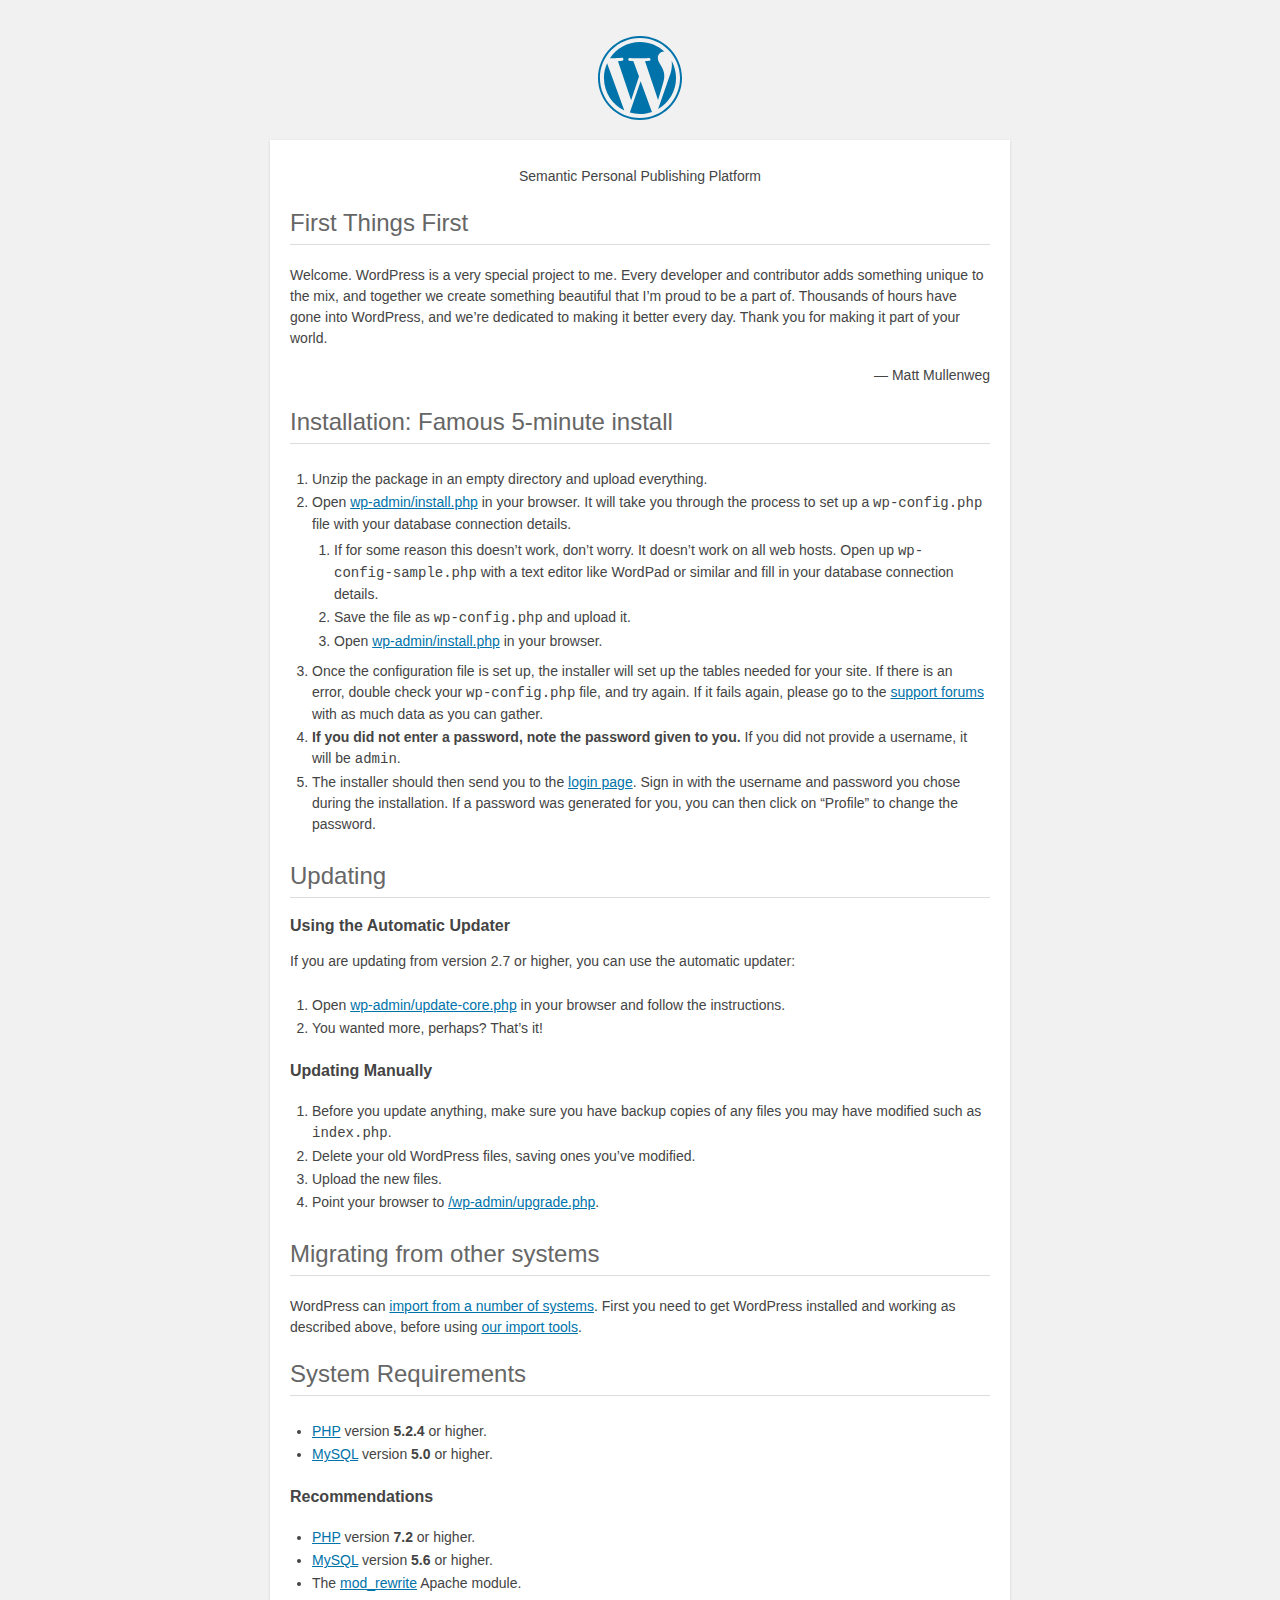
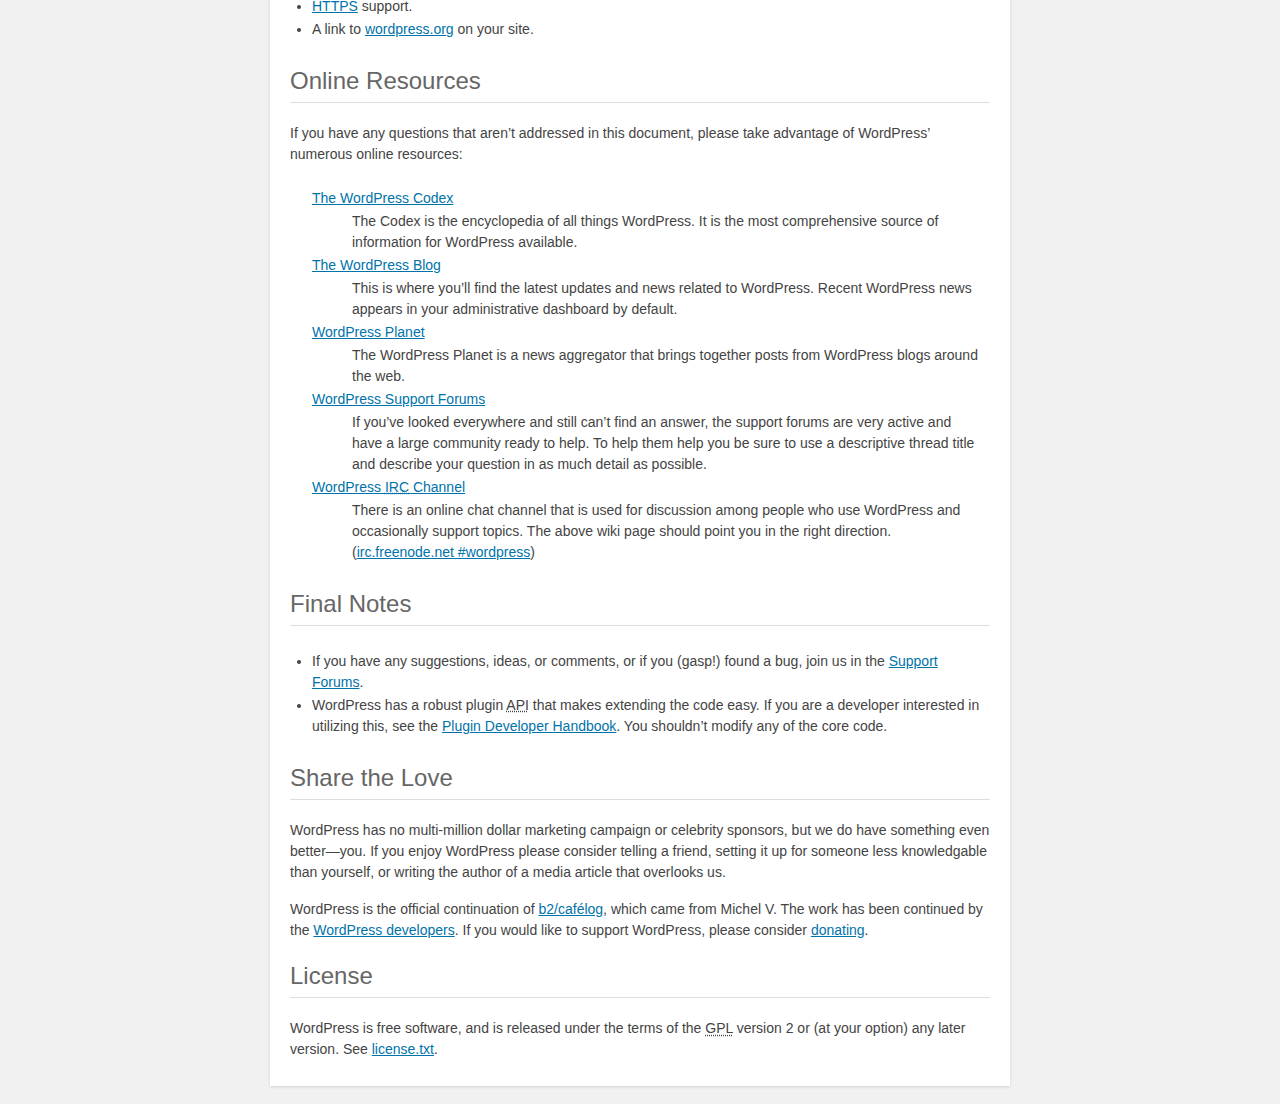
<file: readme.html>
<!DOCTYPE html>
<html lang="en">
<head>
	<meta name="viewport" content="width=device-width" />
	<meta http-equiv="Content-Type" content="text/html; charset=utf-8" />
	<title>WordPress &#8250; ReadMe</title>
	<link rel="stylesheet" href="wp-admin/css/install.css?ver=20100228" type="text/css" />
</head>
<body>
<h1 id="logo">
	<a href="https://wordpress.org/"><img alt="WordPress" src="wp-admin/images/wordpress-logo.png" /></a>
</h1>
<p style="text-align: center">Semantic Personal Publishing Platform</p>

<h2>First Things First</h2>
<p>Welcome. WordPress is a very special project to me. Every developer and contributor adds something unique to the mix, and together we create something beautiful that I&#8217;m proud to be a part of. Thousands of hours have gone into WordPress, and we&#8217;re dedicated to making it better every day. Thank you for making it part of your world.</p>
<p style="text-align: right">&#8212; Matt Mullenweg</p>

<h2>Installation: Famous 5-minute install</h2>
<ol>
	<li>Unzip the package in an empty directory and upload everything.</li>
	<li>Open <span class="file"><a href="wp-admin/install.php">wp-admin/install.php</a></span> in your browser. It will take you through the process to set up a <code>wp-config.php</code> file with your database connection details.
		<ol>
			<li>If for some reason this doesn&#8217;t work, don&#8217;t worry. It doesn&#8217;t work on all web hosts. Open up <code>wp-config-sample.php</code> with a text editor like WordPad or similar and fill in your database connection details.</li>
			<li>Save the file as <code>wp-config.php</code> and upload it.</li>
			<li>Open <span class="file"><a href="wp-admin/install.php">wp-admin/install.php</a></span> in your browser.</li>
		</ol>
	</li>
	<li>Once the configuration file is set up, the installer will set up the tables needed for your site. If there is an error, double check your <code>wp-config.php</code> file, and try again. If it fails again, please go to the <a href="https://wordpress.org/support/" title="WordPress support">support forums</a> with as much data as you can gather.</li>
	<li><strong>If you did not enter a password, note the password given to you.</strong> If you did not provide a username, it will be <code>admin</code>.</li>
	<li>The installer should then send you to the <a href="wp-login.php">login page</a>. Sign in with the username and password you chose during the installation. If a password was generated for you, you can then click on &#8220;Profile&#8221; to change the password.</li>
</ol>

<h2>Updating</h2>
<h3>Using the Automatic Updater</h3>
<p>If you are updating from version 2.7 or higher, you can use the automatic updater:</p>
<ol>
	<li>Open <span class="file"><a href="wp-admin/update-core.php">wp-admin/update-core.php</a></span> in your browser and follow the instructions.</li>
	<li>You wanted more, perhaps? That&#8217;s it!</li>
</ol>

<h3>Updating Manually</h3>
<ol>
	<li>Before you update anything, make sure you have backup copies of any files you may have modified such as <code>index.php</code>.</li>
	<li>Delete your old WordPress files, saving ones you&#8217;ve modified.</li>
	<li>Upload the new files.</li>
	<li>Point your browser to <span class="file"><a href="wp-admin/upgrade.php">/wp-admin/upgrade.php</a>.</span></li>
</ol>

<h2>Migrating from other systems</h2>
<p>WordPress can <a href="https://codex.wordpress.org/Importing_Content">import from a number of systems</a>. First you need to get WordPress installed and working as described above, before using <a href="wp-admin/import.php" title="Import to WordPress">our import tools</a>.</p>

<h2>System Requirements</h2>
<ul>
	<li><a href="https://secure.php.net/">PHP</a> version <strong>5.2.4</strong> or higher.</li>
	<li><a href="https://www.mysql.com/">MySQL</a> version <strong>5.0</strong> or higher.</li>
</ul>

<h3>Recommendations</h3>
<ul>
	<li><a href="https://secure.php.net/">PHP</a> version <strong>7.2</strong> or higher.</li>
	<li><a href="https://www.mysql.com/">MySQL</a> version <strong>5.6</strong> or higher.</li>
	<li>The <a href="https://httpd.apache.org/docs/2.2/mod/mod_rewrite.html">mod_rewrite</a> Apache module.</li>
	<li><a href="https://wordpress.org/news/2016/12/moving-toward-ssl/">HTTPS</a> support.</li>
	<li>A link to <a href="https://wordpress.org/">wordpress.org</a> on your site.</li>
</ul>

<h2>Online Resources</h2>
<p>If you have any questions that aren&#8217;t addressed in this document, please take advantage of WordPress&#8217; numerous online resources:</p>
<dl>
	<dt><a href="https://codex.wordpress.org/">The WordPress Codex</a></dt>
		<dd>The Codex is the encyclopedia of all things WordPress. It is the most comprehensive source of information for WordPress available.</dd>
	<dt><a href="https://wordpress.org/news/">The WordPress Blog</a></dt>
		<dd>This is where you&#8217;ll find the latest updates and news related to WordPress. Recent WordPress news appears in your administrative dashboard by default.</dd>
	<dt><a href="https://planet.wordpress.org/">WordPress Planet</a></dt>
		<dd>The WordPress Planet is a news aggregator that brings together posts from WordPress blogs around the web.</dd>
	<dt><a href="https://wordpress.org/support/">WordPress Support Forums</a></dt>
		<dd>If you&#8217;ve looked everywhere and still can&#8217;t find an answer, the support forums are very active and have a large community ready to help. To help them help you be sure to use a descriptive thread title and describe your question in as much detail as possible.</dd>
	<dt><a href="https://codex.wordpress.org/IRC">WordPress <abbr title="Internet Relay Chat">IRC</abbr> Channel</a></dt>
		<dd>There is an online chat channel that is used for discussion among people who use WordPress and occasionally support topics. The above wiki page should point you in the right direction. (<a href="irc://irc.freenode.net/wordpress">irc.freenode.net #wordpress</a>)</dd>
</dl>

<h2>Final Notes</h2>
<ul>
	<li>If you have any suggestions, ideas, or comments, or if you (gasp!) found a bug, join us in the <a href="https://wordpress.org/support/">Support Forums</a>.</li>
	<li>WordPress has a robust plugin <abbr title="application programming interface">API</abbr> that makes extending the code easy. If you are a developer interested in utilizing this, see the <a href="https://developer.wordpress.org/plugins/">Plugin Developer Handbook</a>. You shouldn&#8217;t modify any of the core code.</li>
</ul>

<h2>Share the Love</h2>
<p>WordPress has no multi-million dollar marketing campaign or celebrity sponsors, but we do have something even better&#8212;you. If you enjoy WordPress please consider telling a friend, setting it up for someone less knowledgable than yourself, or writing the author of a media article that overlooks us.</p>

<p>WordPress is the official continuation of <a href="http://cafelog.com/">b2/caf&#233;log</a>, which came from Michel V. The work has been continued by the <a href="https://wordpress.org/about/">WordPress developers</a>. If you would like to support WordPress, please consider <a href="https://wordpress.org/donate/" title="Donate to WordPress">donating</a>.</p>

<h2>License</h2>
<p>WordPress is free software, and is released under the terms of the <abbr title="GNU General Public License">GPL</abbr> version 2 or (at your option) any later version. See <a href="license.txt">license.txt</a>.</p>

</body>
</html>
</file>
<file: wp-admin/css/install.css>
html {
	background: #f1f1f1;
	margin: 0 20px;
}

body {
	background: #fff;
	color: #444;
	font-family: -apple-system, BlinkMacSystemFont, "Segoe UI", Roboto, Oxygen-Sans, Ubuntu, Cantarell, "Helvetica Neue", sans-serif;
	margin: 140px auto 25px;
	padding: 20px 20px 10px 20px;
	max-width: 700px;
	-webkit-font-smoothing: subpixel-antialiased;
	box-shadow: 0 1px 3px rgba(0,0,0,0.13);
}

a {
	color: #0073aa;
}

a:hover,
a:active {
	color: #00a0d2;
}

a:focus {
	color: #124964;
	box-shadow:
		0 0 0 1px #5b9dd9,
		0 0 2px 1px rgba(30, 140, 190, .8);
}

.ie8 a:focus {
	outline: #5b9dd9 solid 1px;
}

h1, h2 {
	border-bottom: 1px solid #ddd;
	clear: both;
	color: #666;
	font-size: 24px;
	padding: 0;
	padding-bottom: 7px;
	font-weight: 400;
}

h3 {
	font-size: 16px;
}

p, li, dd, dt {
	padding-bottom: 2px;
	font-size: 14px;
	line-height: 1.5;
}

code, .code {
	font-family: Consolas, Monaco, monospace;
}

ul, ol, dl {
	padding: 5px 5px 5px 22px;
}

a img {
	border: 0
}
abbr {
	border: 0;
	font-variant: normal;
}

fieldset {
	border: 0;
	padding: 0;
	margin: 0;
}

label {
	cursor: pointer;
}

#logo {
	margin: 6px 0 14px 0;
	padding: 0 0 7px 0;
	border-bottom: none;
	text-align: center
}
#logo a {
	background-image: url(../images/w-logo-blue.png?ver=20131202);
	background-image: none, url(../images/wordpress-logo.svg?ver=20131107);
	background-size: 84px;
	background-position: center top;
	background-repeat: no-repeat;
	color: #444; /* same as login.css */
	height: 84px;
	font-size: 20px;
	font-weight: 400;
	line-height: 1.3em;
	margin: -130px auto 25px;
	padding: 0;
	text-decoration: none;
	width: 84px;
	text-indent: -9999px;
	outline: none;
	overflow: hidden;
	display: block;
}

.step {
	margin: 20px 0 15px;
}
.step, th {
	text-align: left;
	padding: 0;
}
.language-chooser.wp-core-ui .step .button.button-large {
	height: 36px;
	font-size: 14px;
	line-height: 33px;
	vertical-align: middle;
}
textarea {
	border: 1px solid #ddd;
	font-family: -apple-system, BlinkMacSystemFont, "Segoe UI", Roboto, Oxygen-Sans, Ubuntu, Cantarell, "Helvetica Neue", sans-serif;
	width: 100%;
	box-sizing: border-box;
}

.form-table {
	border-collapse: collapse;
	margin-top: 1em;
	width: 100%;
}

.form-table td {
	margin-bottom: 9px;
	padding: 10px 20px 10px 0;
	font-size: 14px;
	vertical-align: top
}

.form-table th {
	font-size: 14px;
	text-align: left;
	padding: 10px 20px 10px 0;
	width: 140px;
	vertical-align: top;
}

.form-table code {
	line-height: 18px;
	font-size: 14px;
}

.form-table p {
	margin: 4px 0 0 0;
	font-size: 11px;
}

.form-table input {
	line-height: 20px;
	font-size: 15px;
	padding: 3px 5px;
	border: 1px solid #ddd;
	box-shadow: inset 0 1px 2px rgba(0,0,0,0.07);
}

input,
submit {
	font-family: -apple-system, BlinkMacSystemFont, "Segoe UI", Roboto, Oxygen-Sans, Ubuntu, Cantarell, "Helvetica Neue", sans-serif;
}

.form-table input[type=text],
.form-table input[type=email],
.form-table input[type=url],
.form-table input[type=password] {
	width: 206px;
}

.form-table th p {
	font-weight: 400;
}

.form-table.install-success th,
.form-table.install-success td {
	vertical-align: middle;
	padding: 16px 20px 16px 0;
}

.form-table.install-success td p {
	margin: 0;
	font-size: 14px;
}

.form-table.install-success td code {
	margin: 0;
	font-size: 18px;
}

#error-page {
	margin-top: 50px;
}

#error-page p {
	font-size: 14px;
	line-height: 18px;
	margin: 25px 0 20px;
}

#error-page code, .code {
	font-family: Consolas, Monaco, monospace;
}

.wp-hide-pw > .dashicons {
	line-height: inherit;
}

#pass-strength-result {
	background-color: #eee;
	border: 1px solid #ddd;
	color: #23282d;
	margin: -2px 5px 5px 0px;
	padding: 3px 5px;
	text-align: center;
	width: 218px;
	box-sizing: border-box;
	opacity: 0;
}

#pass-strength-result.short {
	background-color: #f1adad;
	border-color: #e35b5b;
	opacity: 1;
}

#pass-strength-result.bad {
	background-color: #fbc5a9;
	border-color: #f78b53;
	opacity: 1;
}

#pass-strength-result.good {
	background-color: #ffe399;
	border-color: #ffc733;
	opacity: 1;
}

#pass-strength-result.strong {
	background-color: #c1e1b9;
	border-color: #83c373;
	opacity: 1;
}

#pass1.short, #pass1-text.short {
	border-color: #e35b5b;
}

#pass1.bad, #pass1-text.bad {
	border-color: #f78b53;
}

#pass1.good, #pass1-text.good {
	border-color: #ffc733;
}

#pass1.strong, #pass1-text.strong {
	border-color: #83c373;
}

.pw-weak {
	display: none;
}

.message {
	border-left: 4px solid #dc3232;
	padding: .7em .6em;
	background-color: #fbeaea;
}

/* rtl:ignore */
#dbname,
#uname,
#pwd,
#dbhost,
#prefix,
#user_login,
#admin_email,
#pass1,
#pass2 {
	direction: ltr;
}

#pass1-text,
.show-password #pass1 {
	display: none;
}

.show-password #pass1-text
{
	display: inline-block;
}

.form-table span.description.important {
	font-size: 12px;
}


/* localization */
body.rtl,
.rtl textarea,
.rtl input,
.rtl submit {
	font-family: Tahoma, sans-serif;
}

:lang(he-il) body.rtl,
:lang(he-il) .rtl textarea,
:lang(he-il) .rtl input,
:lang(he-il) .rtl submit {
	font-family: Arial, sans-serif;
}

@media only screen and (max-width: 799px) {
	body {
		margin-top: 115px;
	}
	#logo a {
		margin: -125px auto 30px;
	}
}

@media screen and (max-width: 782px) {

	.form-table {
		margin-top: 0;
	}

	.form-table th,
	.form-table td {
		display: block;
		width: auto;
		vertical-align: middle;
	}

	.form-table th {
		padding: 20px 0 0;
	}

	.form-table td {
		padding: 5px 0;
		border: 0;
		margin: 0;
	}

	textarea,
	input {
		font-size: 16px;
	}

	.form-table td input[type="text"],
	.form-table td input[type="email"],
	.form-table td input[type="url"],
	.form-table td input[type="password"],
	.form-table td select,
	.form-table td textarea,
	.form-table span.description {
		width: 100%;
		font-size: 16px;
		line-height: 1.5;
		padding: 7px 10px;
		display: block;
		max-width: none;
		box-sizing: border-box;
	}

}

body.language-chooser {
	max-width: 300px;
}

.language-chooser select {
	padding: 8px;
	width: 100%;
	display: block;
	border: 1px solid #ddd;
	background-color: #fff;
	color: #32373c;
	font-size: 16px;
	font-family: Arial, sans-serif;
	font-weight: 400;
}

.language-chooser p {
	text-align: right;
}

.screen-reader-input,
.screen-reader-text {
	border: 0;
	clip: rect(1px, 1px, 1px, 1px);
	-webkit-clip-path: inset(50%);
	clip-path: inset(50%);
	height: 1px;
	margin: -1px;
	overflow: hidden;
	padding: 0;
	position: absolute;
	width: 1px;
	word-wrap: normal !important;
}

.spinner {
	background: url(../images/spinner.gif) no-repeat;
	background-size: 20px 20px;
	visibility: hidden;
	opacity: 0.7;
	filter: alpha(opacity=70);
	width: 20px;
	height: 20px;
	margin: 2px 5px 0;
}

.step .spinner {
	display: inline-block;
	vertical-align: middle;
	margin-right: 15px;
}

.button.hide-if-no-js,
.hide-if-no-js {
	display: none;
}

/**
 * HiDPI Displays
 */
@media print,
  (-webkit-min-device-pixel-ratio: 1.25),
  (min-resolution: 120dpi) {

	.spinner {
		background-image: url(../images/spinner-2x.gif);
	}

}
</file>
